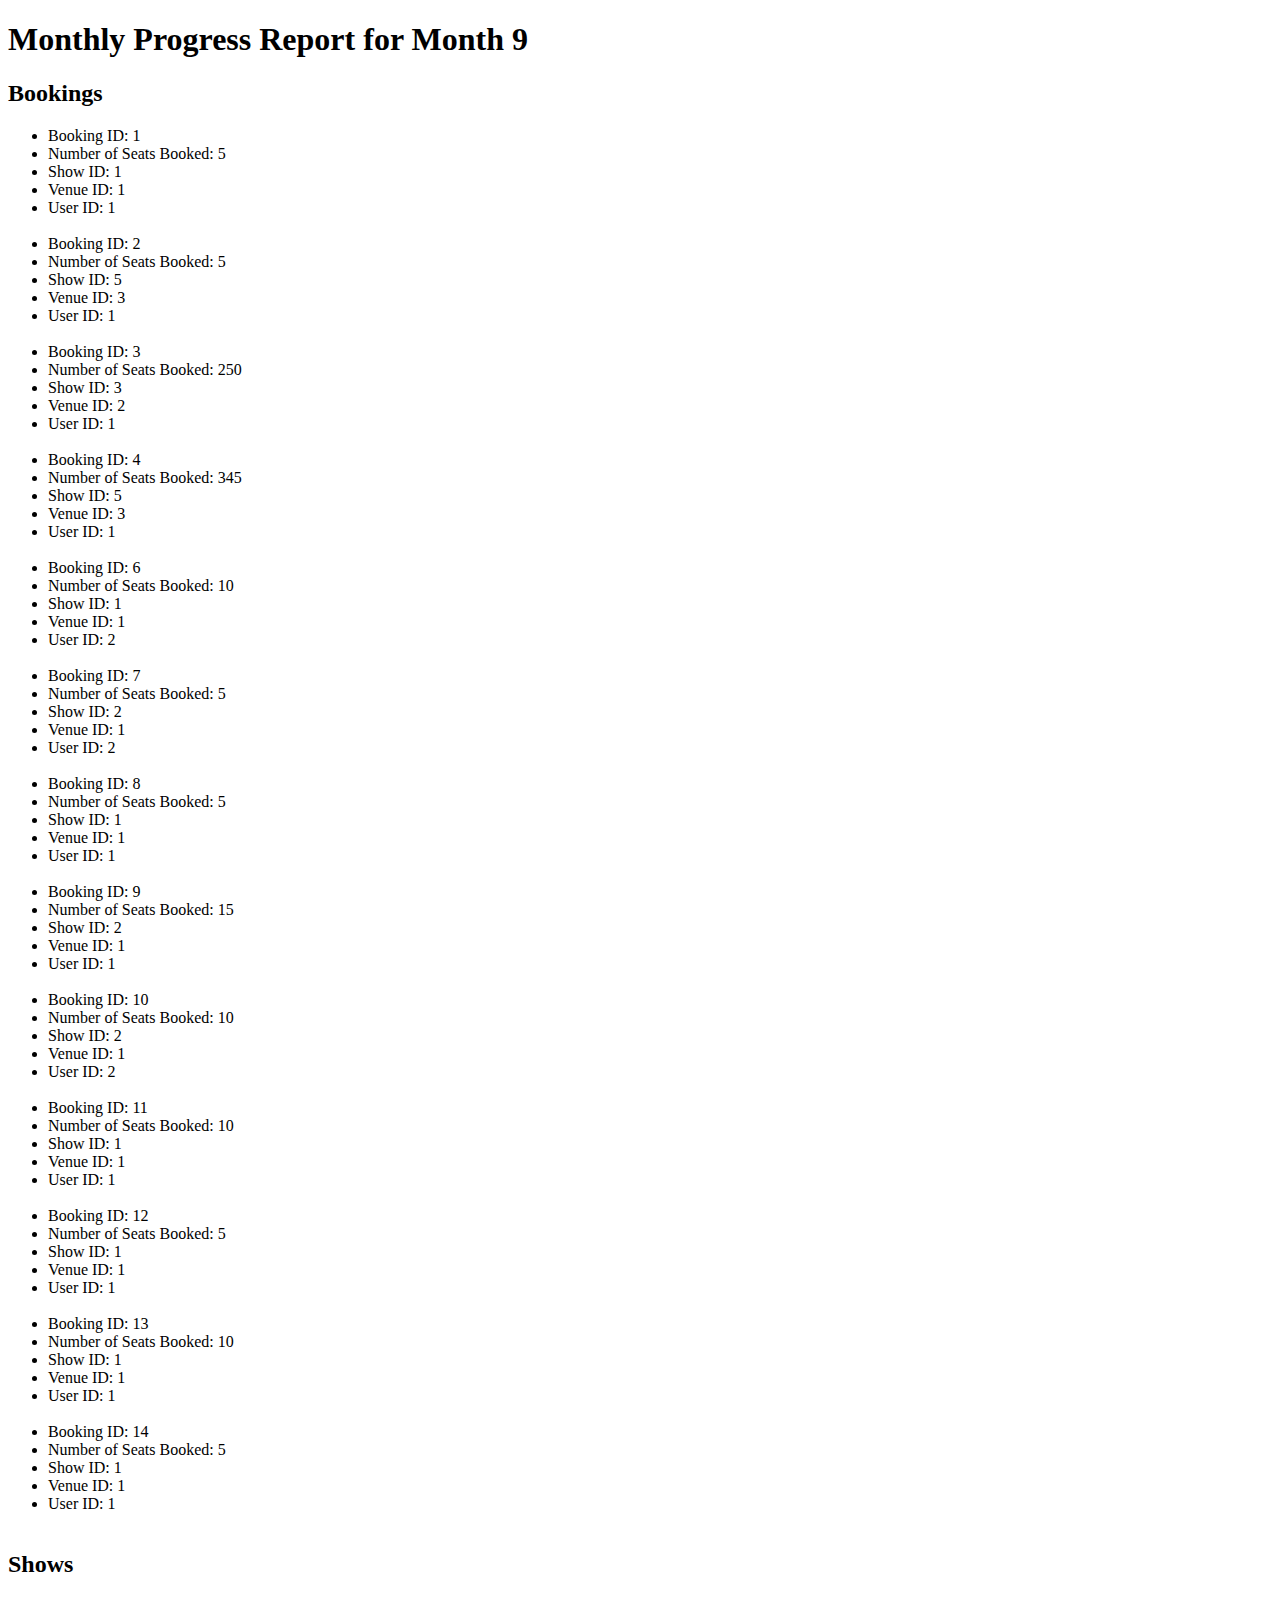
<file: monthly_report.html>
<!DOCTYPE html>
<html>

<head>
    <title>Monthly Progress Report</title>
</head>

<body>
    <h1>Monthly Progress Report for Month 9</h1>

    <h2>Bookings</h2>
    <ul>
        
        <li>Booking ID: 1</li>
        <li>Number of Seats Booked: 5</li>
        <li>Show ID: 1</li>
        <li>Venue ID: 1</li>
        <li>User ID: 1</li>
        <br>
        
        <li>Booking ID: 2</li>
        <li>Number of Seats Booked: 5</li>
        <li>Show ID: 5</li>
        <li>Venue ID: 3</li>
        <li>User ID: 1</li>
        <br>
        
        <li>Booking ID: 3</li>
        <li>Number of Seats Booked: 250</li>
        <li>Show ID: 3</li>
        <li>Venue ID: 2</li>
        <li>User ID: 1</li>
        <br>
        
        <li>Booking ID: 4</li>
        <li>Number of Seats Booked: 345</li>
        <li>Show ID: 5</li>
        <li>Venue ID: 3</li>
        <li>User ID: 1</li>
        <br>
        
        <li>Booking ID: 6</li>
        <li>Number of Seats Booked: 10</li>
        <li>Show ID: 1</li>
        <li>Venue ID: 1</li>
        <li>User ID: 2</li>
        <br>
        
        <li>Booking ID: 7</li>
        <li>Number of Seats Booked: 5</li>
        <li>Show ID: 2</li>
        <li>Venue ID: 1</li>
        <li>User ID: 2</li>
        <br>
        
        <li>Booking ID: 8</li>
        <li>Number of Seats Booked: 5</li>
        <li>Show ID: 1</li>
        <li>Venue ID: 1</li>
        <li>User ID: 1</li>
        <br>
        
        <li>Booking ID: 9</li>
        <li>Number of Seats Booked: 15</li>
        <li>Show ID: 2</li>
        <li>Venue ID: 1</li>
        <li>User ID: 1</li>
        <br>
        
        <li>Booking ID: 10</li>
        <li>Number of Seats Booked: 10</li>
        <li>Show ID: 2</li>
        <li>Venue ID: 1</li>
        <li>User ID: 2</li>
        <br>
        
        <li>Booking ID: 11</li>
        <li>Number of Seats Booked: 10</li>
        <li>Show ID: 1</li>
        <li>Venue ID: 1</li>
        <li>User ID: 1</li>
        <br>
        
        <li>Booking ID: 12</li>
        <li>Number of Seats Booked: 5</li>
        <li>Show ID: 1</li>
        <li>Venue ID: 1</li>
        <li>User ID: 1</li>
        <br>
        
        <li>Booking ID: 13</li>
        <li>Number of Seats Booked: 10</li>
        <li>Show ID: 1</li>
        <li>Venue ID: 1</li>
        <li>User ID: 1</li>
        <br>
        
        <li>Booking ID: 14</li>
        <li>Number of Seats Booked: 5</li>
        <li>Show ID: 1</li>
        <li>Venue ID: 1</li>
        <li>User ID: 1</li>
        <br>
        
    </ul>

    <h2>Shows</h2>
    <ul>
        
    </ul>
</body>

</html>
</file>
